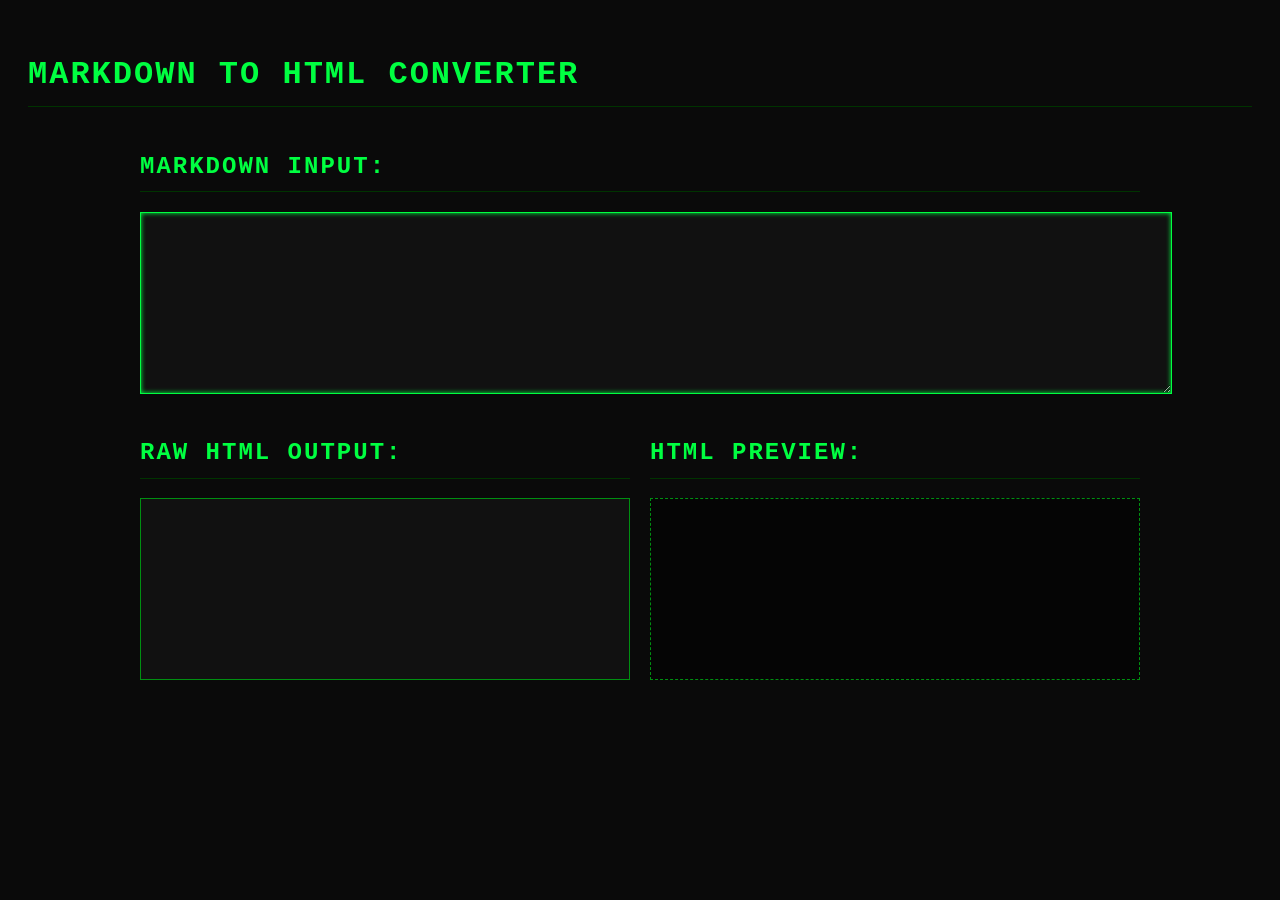
<file: JavaScript-certification/index.html>
<!DOCTYPE html>
<html lang="en">
<head>
    <meta charset="UTF-8">
    <meta name="viewport" content="width=device-width, initial-scale=1.0">
    <title>Markdown to HTML Converter</title>
    <link rel="stylesheet" href="styles.css">
</head>
<body>
    <h1>Markdown to HTML Converter</h1>
    <div id="container">
        <div class="container">
            <h2>Markdown Input:</h2>
            <textarea id="markdown-input"></textarea>
        </div>
        <div class="container">
            <h2>Raw HTML Output:</h2>
            <div id="html-output"></div>
        </div>
        <div class="container">
            <h2>HTML Preview:</h2>
            <div id="preview"></div>
        </div>
    </div>
    <script src="script.js"></script>
</body>
</html>
</file>
<file: JavaScript-certification/styles.css>
/* General reset and hacker theme colors */
body {
    background-color: #0a0a0a;
    color: #00ff41; /* Classic Matrix/Hacker Green */
    font-family: 'Courier New', Courier, monospace;
    padding: 20px;
    line-height: 1.6;
}

h1, h2 {
    color: #00ff41;
    text-transform: uppercase;
    letter-spacing: 2px;
    border-bottom: 1px solid #003300;
    padding-bottom: 5px;
}

#container {
    display: flex;
    flex-direction: column;
    gap: 20px;
    max-width: 1000px;
    margin: 0 auto;
}

/* Reusable container style */
.container {
    display: flex;
    flex-direction: column;
}

/* Input area - Darker background with green text */
#markdown-input {
    width: 100%;
    height: 150px;
    background-color: #111;
    color: #00ff41;
    border: 1px solid #00ff41;
    padding: 15px;
    font-family: inherit;
    font-size: 1rem;
    outline: none;
    box-shadow: inset 0 0 5px #00ff41;
}

/* Output and Preview areas */
#html-output, 
#preview {
    min-height: 150px;
    background-color: #111;
    color: #00ff41;
    border: 1px solid #008f11;
    padding: 15px;
    white-space: pre-wrap;
    overflow-y: auto;
}

/* Distinguish the Preview area visually */
#preview {
    background-color: #050505;
    border-style: dashed;
}

/* Styling Markdown elements inside the preview */
#preview h1, #preview h2, #preview h3 {
    color: #ffffff; /* Make headers pop in the preview */
    border-bottom: 1px solid #00ff41;
}

#preview a {
    color: #00ff41;
    text-decoration: underline;
}

#preview blockquote {
    border-left: 3px solid #00ff41;
    margin-left: 10px;
    padding-left: 15px;
    font-style: italic;
    color: #008f11;
}

#preview strong {
    color: #ffffff;
    text-shadow: 0 0 5px #00ff41;
}

/* Desktop Layout */
@media (min-width: 768px) {
    #container {
        display: grid;
        grid-template-columns: 1fr 1fr;
    }
    
    .container:first-child {
        grid-column: span 2;
    }
}
</file>
